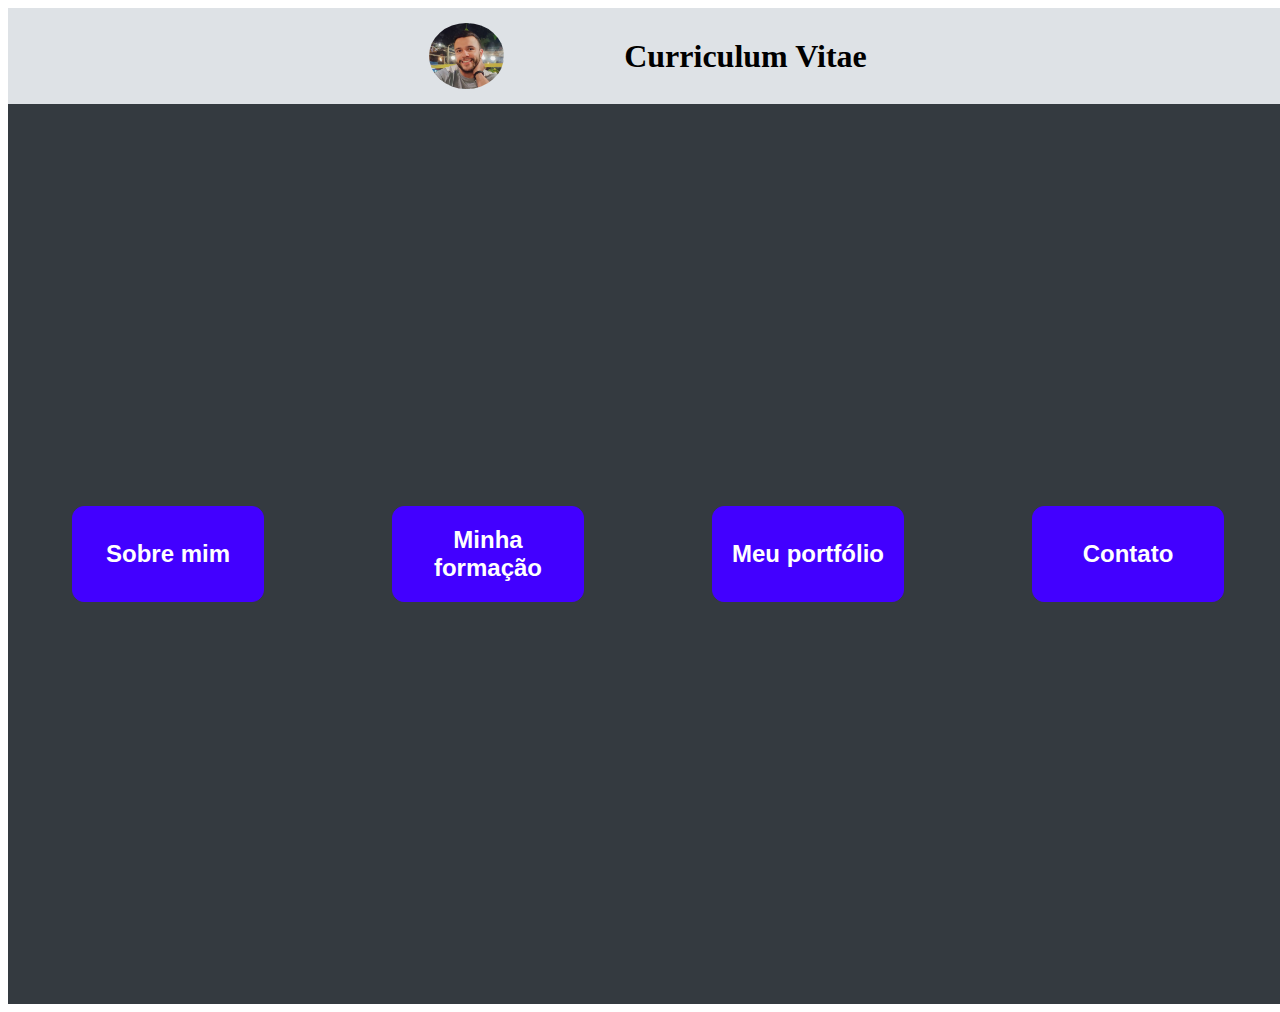
<file: index.html>
<!DOCTYPE html>
<html lang="en">
    <head>
        <meta charset="UTF-8" />
        <meta name="viewport" content="width=device-width, initial-scale=1.0" />
        <link rel="stylesheet" href="globalStyles.css" />
        <title>CV Online</title>
    </head>
    <body>
        <!-- Aluno:Germano Iop Rosa
    RU: 4954879
    1-criei primeiramente os arquivos que hospedariam as paginas do site;
    2- posterior criei o esqueleto html;
    3- posteriormente adicionei as funções pra linkar cada pagina internamente;
    4- finalizei adicionando estilo as paginas utilizando CSS, pra isso adicionei classes em alguns elementos que queria estilizar com CSS.
    -->
        <header>
            <div class="divHeader">
                <img
                    src="assets/Captura de tela 2024-12-09 225703.png"
                    alt=""
                />
                <h1 class="cv">Curriculum Vitae</h1>
            </div>
        </header>
        <main>
            <div class="divMain">
                <button
                    class="button1"
                    onclick="window.location.replace('../links/aboutMe.html')"
                >
                    Sobre mim
                </button>
                <button
                    class="button1"
                    onclick="window.location.replace('../links/formation.html')"
                >
                    Minha formação
                </button>
                <button
                    class="button1"
                    onclick="window.location.replace('../links/portfolio.html')"
                >
                    Meu portfólio
                </button>
                <button
                    class="button1"
                    onclick="window.location.replace('../links/contact.html')"
                >
                    Contato
                </button>
            </div>
        </main>
    </body>
</html>
</file>
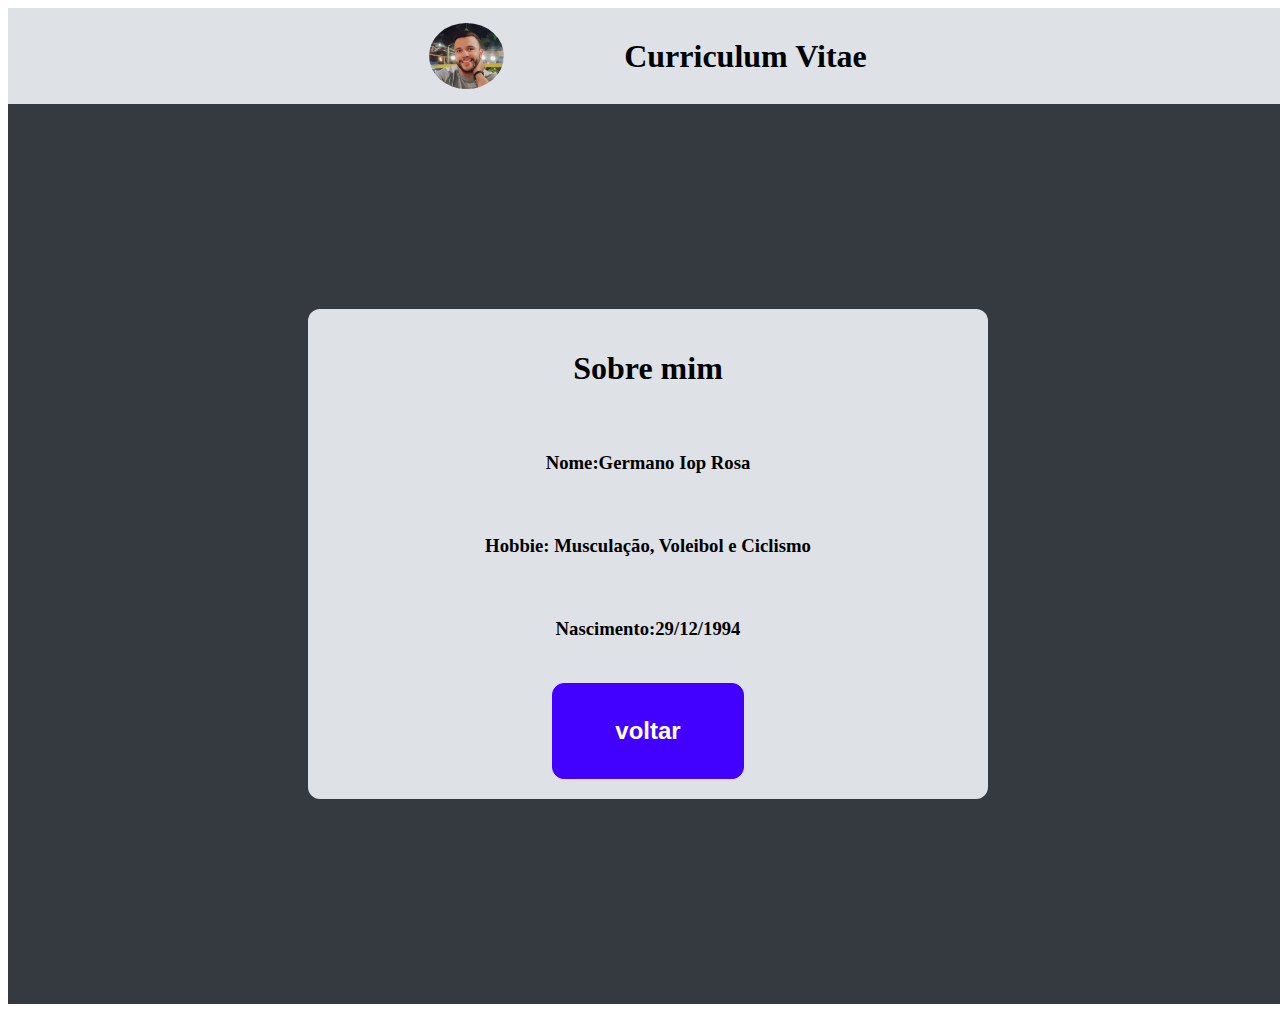
<file: links/aboutMe.html>
<!DOCTYPE html>
<html lang="en">
    <head>
        <meta charset="UTF-8" />
        <meta name="viewport" content="width=device-width, initial-scale=1.0" />
        <link rel="stylesheet" href="/globalStyles.css" />
        <title>CV Online</title>
    </head>
    <body>
        <!-- Aluno:Germano Iop Rosa
    RU: 4954879
    -->
        <header>
            <div class="divHeader">
                <img
                    src="/assets/Captura de tela 2024-12-09 225703.png"
                    alt=""
                />
                <h1 class="cv">Curriculum Vitae</h1>
            </div>
        </header>
        <main>
            <div class="aboutMe">
                <h1>Sobre mim</h1>
                <h3>Nome:Germano Iop Rosa</h3>
                <h3>Hobbie: Musculação, Voleibol e Ciclismo</h3>
                <h3>Nascimento:29/12/1994</h3>
                <button
                    class="button1"
                    onclick="window.location.replace('/index.html')"
                >
                    voltar
                </button>
            </div>
        </main>
    </body>
</html>
</file>
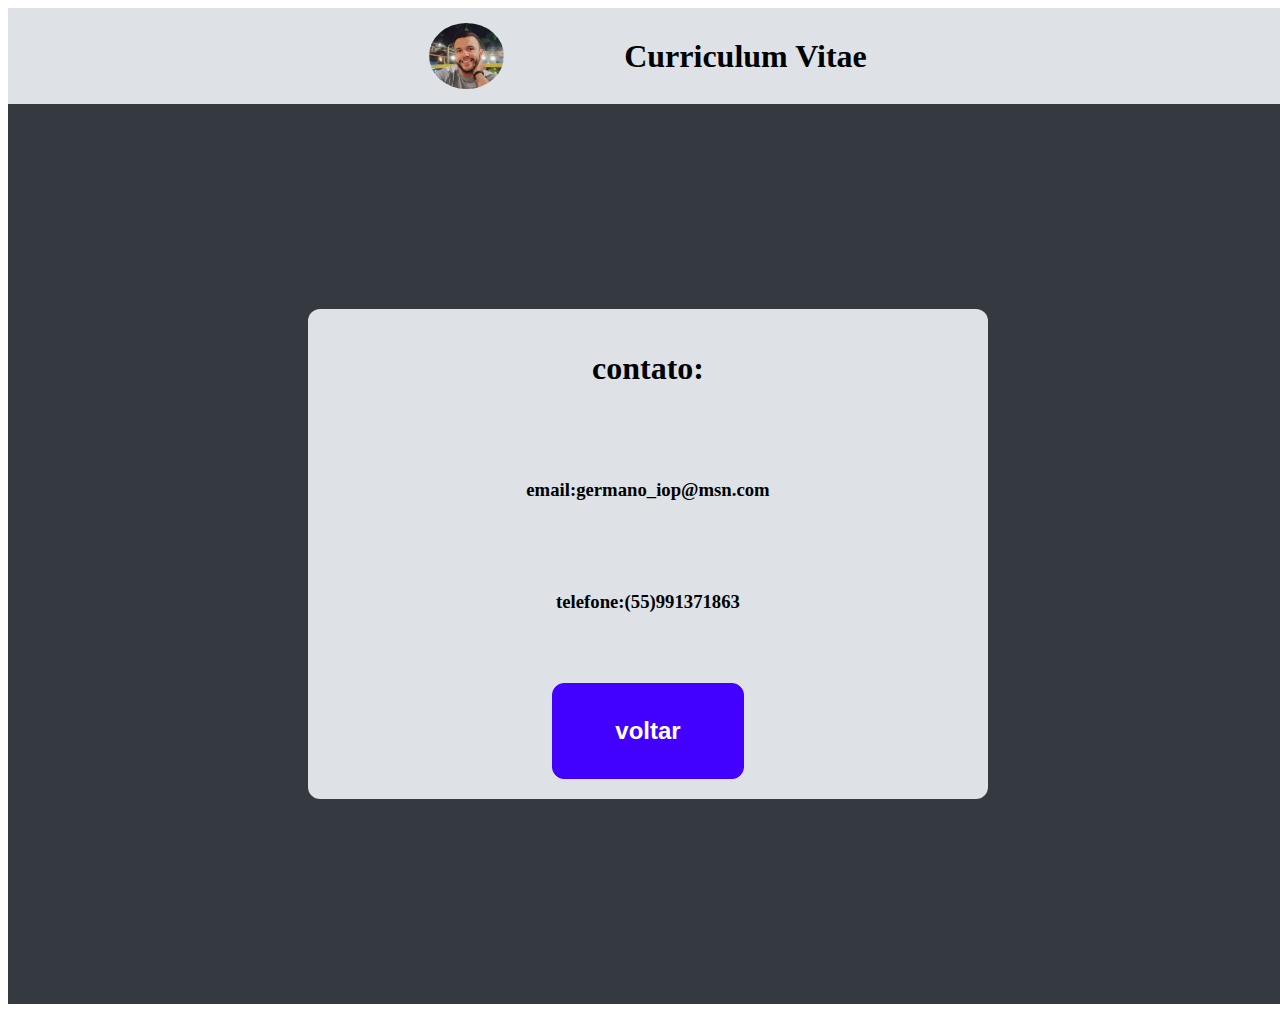
<file: links/contact.html>
<!DOCTYPE html>
<html lang="en">
    <head>
        <meta charset="UTF-8" />
        <meta name="viewport" content="width=device-width, initial-scale=1.0" />
        <link rel="stylesheet" href="/globalStyles.css" />
        <title>CV Online</title>
    </head>
    <body>
        <!-- Aluno:Germano Iop Rosa
    RU: 4954879
    -->
        <header>
            <div class="divHeader">
                <img
                    src="/assets/Captura de tela 2024-12-09 225703.png"
                    alt=""
                />
                <h1 class="cv">Curriculum Vitae</h1>
            </div>
        </header>
        <main>
            <div class="contactDiv">
                <h1>contato:</h1>
                <h3>email:germano_iop@msn.com</h3>
                <h3>telefone:(55)991371863</h3>
                <button
                    class="button1"
                    onclick="window.location.replace('/index.html')"
                >
                    voltar
                </button>
            </div>
        </main>
    </body>
</html>
</file>
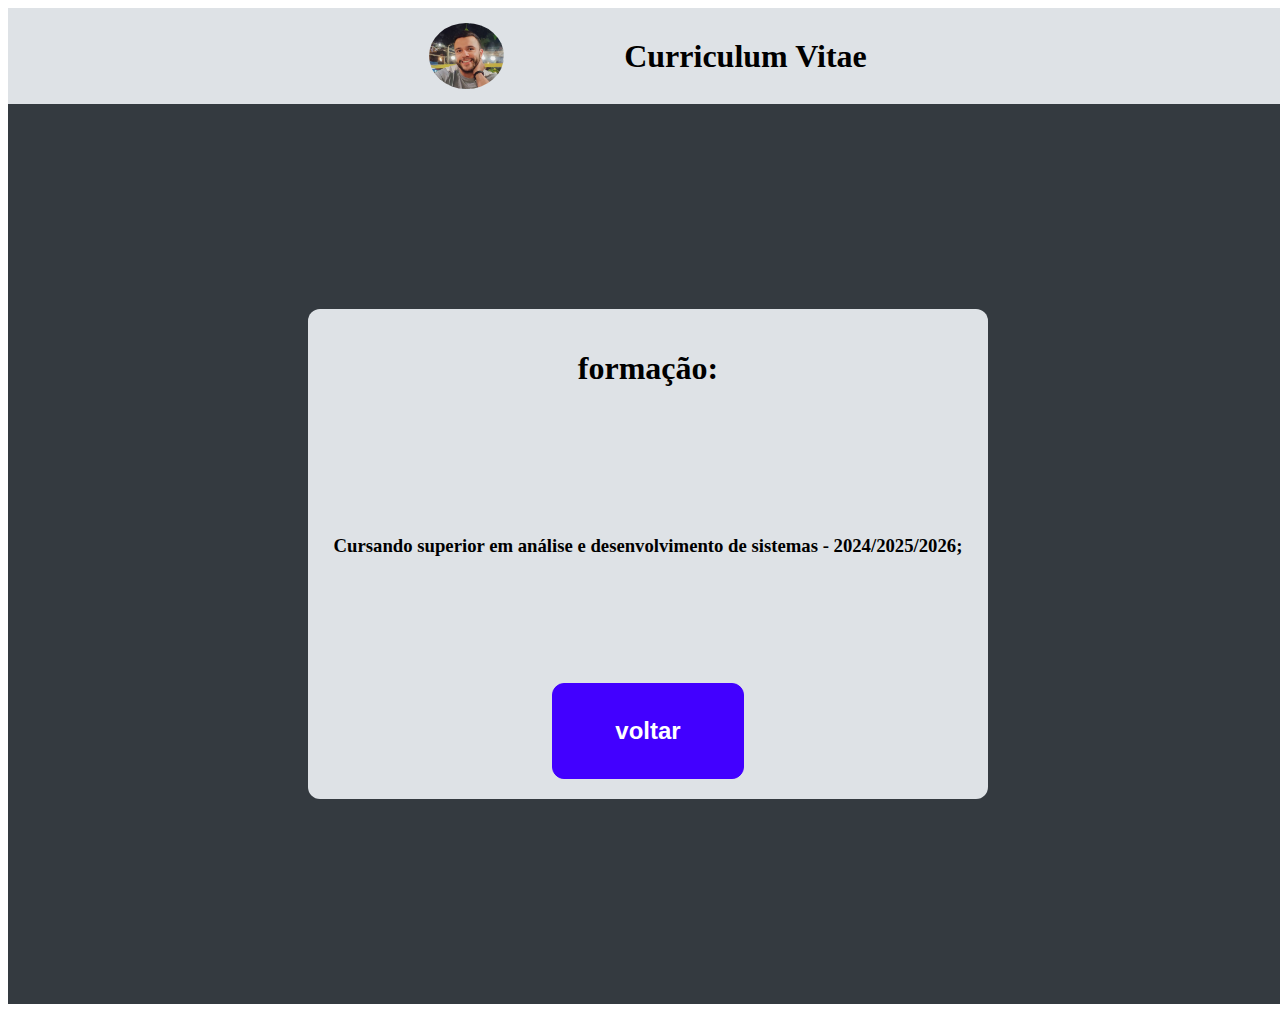
<file: links/formation.html>
<!DOCTYPE html>
<html lang="en">
    <head>
        <meta charset="UTF-8" />
        <meta name="viewport" content="width=device-width, initial-scale=1.0" />
        <link rel="stylesheet" href="/globalStyles.css" />
        <title>CV Online</title>
    </head>
    <body>
        <!-- Aluno:Germano Iop Rosa
    RU: 4954879
    -->
        <header>
            <div class="divHeader">
                <img
                    src="/assets/Captura de tela 2024-12-09 225703.png"
                    alt=""
                />
                <h1 class="cv">Curriculum Vitae</h1>
            </div>
        </header>
        <main>
            <div class="formationDiv">
                <h1>formação:</h1>
                <h3>
                    Cursando superior em análise e desenvolvimento de sistemas -
                    2024/2025/2026;
                </h3>
                <button
                    class="button1"
                    onclick="window.location.replace('/index.html')"
                >
                    voltar
                </button>
            </div>
        </main>
    </body>
</html>
</file>
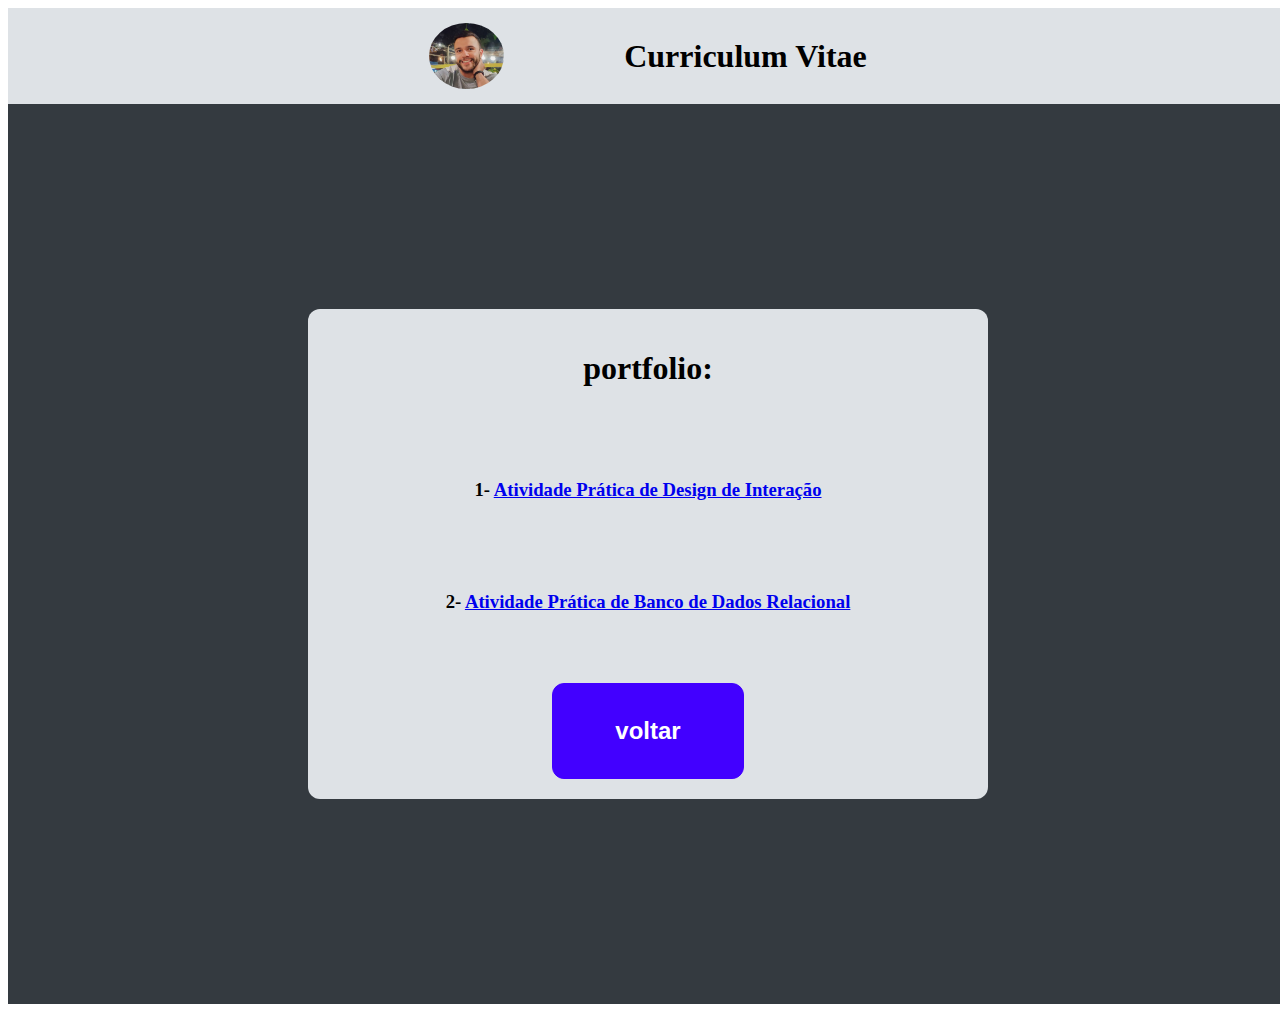
<file: links/portfolio.html>
<!DOCTYPE html>
<html lang="en">
    <head>
        <meta charset="UTF-8" />
        <meta name="viewport" content="width=device-width, initial-scale=1.0" />
        <link rel="stylesheet" href="/globalStyles.css" />
        <title>CV Online</title>
    </head>
    <body>
        <!-- Aluno:Germano Iop Rosa
        RU: 4954879
        -->
        <header>
            <div class="divHeader">
                <img
                    src="/assets/Captura de tela 2024-12-09 225703.png"
                    alt=""
                />
                <h1 class="cv">Curriculum Vitae</h1>
            </div>
        </header>
        <main class="main">
            <div class="portfolio">
                <h1>portfolio:</h1>
                <h3>
                    1-
                    <a
                        target="_blank"
                        href="https://univirtuscdn.uninter.com/INTERACAO/CRKNXBRSDOXOUIV/9391E2EC8393FC2F447C891807735752.pdf?response-content-disposition=inline%3B%20filename%3D%22TRABALHO%20DE%20UX.pdf%22&Policy=[base64]&Signature=VGpAaTUhcPGqZcMC3GfA5ifOIycO3tgPr95y3dOBPxFOXGyxy8QQ8SuggEHTRVeBu1q-xS~hlSpo9-AU2PSnb8NocK4J508F3mM6chawLrVgWBdzaDvNPRphaiTwxxJuV5mp1DVIOZ~88PrpS1XKWXHW8TA95d-fjj7lUjgG9U3y--qey4pu30vKW3FMc9P0NOdPLapZLE-fVgvhwf6CB-e1w1yDZyfDqVV7s1~OCV8sT57V8iU7NxlNe8Ra94IdEjkoLxWSBfzxj4uFPW08tzT-TmdJQONHBXJj5oex~4ngLVDPei1apSPgOKpziVhtcolPqrHP8xVNagcha2kyrQ__&Key-Pair-Id=APKAJTPK6H7S3I6HWXHQ"
                        >Atividade Prática de Design de Interação</a
                    >
                </h3>
                <h3>
                    2-
                    <a
                        href="https://univirtuscdn.uninter.com/INTERACAO/TUYJNMHNIATLELO/1E2C7CEEA501079CD7B07CA09898887A.pdf?response-content-disposition=inline%3B%20filename%3D%22Trab-RelatorioFinal.pdf%22&Policy=[base64]&Signature=EJtgcxarwkaojzJQg2-BQuSJi0hoXUvr59fJy~B57MSqvbJJeN4h8zYt2eRgY69GOJpuGPfmCCqmOVAGbEP4o09SVAxwJ3aJinM1ZyZqIk8M4~j9kLR9z2vT3q5JFZoqvVPNaToHnsqYS4qd0w~9PI3TVz9lyZNg1Xt5yFIwljGErL1XRhcN8jWatX60Zy7v6~~YC4Q-XyOkausKRuoC9xgKg7s6lr4kKg0Oan2-KslftLrpHzGk9QyWFdr6u7l1hLBj5X~t46VVHGw5~JualiESwUR1dHCMV-146ai9vXpIExh4wdghuHBrPd9FB~HH0mKuKZzj9E6rswWs5EVOrw__&Key-Pair-Id=APKAJTPK6H7S3I6HWXHQ
                    "
                        >Atividade Prática de Banco de Dados Relacional</a
                    >
                </h3>

                <button
                    class="button1"
                    onclick="window.location.replace('/index.html')"
                >
                    voltar
                </button>
            </div>
        </main>
    </body>
</html>
</file>
<file: globalStyles.css>
@import url("https://fonts.googleapis.com/css2?family=Inter:wght@400;500;600;700&display=swap");

:root {
    --color-blue: #4200ff;
    --color-blueHover: #0a1ce557;
    --color-white: #ffffff;
    --color-black: #000000;
    --color-red: #ce4646;
    --color-green: #4ba036;
    --color-grey-2: #343a40;
    --color-grey-3: #dee2e6;
    --color-grey-4: #e9ecef;
    --color-grey-5: #f1f3f5;
    --font-weigth-400: 400;
    --font-weigth-700: 700;
    --border-button: 1px;
    --border-radius: 12px;
}
body {
    width: 100%;
}
header {
    background-color: var(--color-grey-3);
    width: 100vw;
    height: 96px;
    display: flex;
    align-items: center;
    justify-content: center;
}

main {
    width: 100%;
    height: 100vh;
    background-color: var(--color-grey-2);
    display: flex;
    align-items: center;
    justify-content: center;
}
img {
    width: 75px;
    border-radius: 100%;
}
.cv {
    margin-left: 20px;
}

.aboutMe,
.contactDiv,
.portfolio,
.formationDiv {
    background-color: var(--color-grey-3);
    height: 50vh;
    width: 50vw;
    display: flex;
    flex-direction: column;
    align-items: center;
    justify-content: space-between;
    border-radius: var(--border-radius);
    padding: 20px;
}
.divHeader {
    width: 50%;
    display: flex;
    align-items: center;
    justify-content: center;
    gap: 100px;
}
.divMain {
    width: 100%;
    height: 350px;
    display: flex;
    align-items: center;
    justify-content: space-around;
}
.h1 {
    color: red;
}
.button1 {
    background-color: var(--color-blue);
    color: var(--color-white);
    font-weight: var(--font-weigth-700);
    font-size: 24px;
    border: var(--color-blue) var(--border-button) solid;
    height: 96px;
    width: 192px;
    display: flex;
    align-items: center;
    justify-content: center;
    border-radius: var(--border-radius);
}

.button1:hover {
    background-color: var(--color-blueHover);
    border: var(--color-blueHover)  solid;
}
.main {
    width: 100%;
    display: flex;
    align-items: center;
    justify-content: center;
}


/*
1- importei uma fonte do google usando @ import;
2- root serve para facilitar a estilização deixando algumas medidas e configurações ja setadas utilizando var();
3- widht altera largura, height altera altura;
4- display permite alterar a forma como os elementos filhos são dispostos dentro do elemento pai;
5- align items, justify content é o que altera a disposição dos elementos;
6- gap cria distancia entre dois elementos;
7- padding, margin adiciona uma margem no elemento;
8- background-color altera a cor;
9- border-radius arrendonda os cantos do elemento;
10- border permite definir a cor e o tipo de traçado da borda;
11- font-size e font-weight permite alterar o texto dentro do elemento.
</file>
